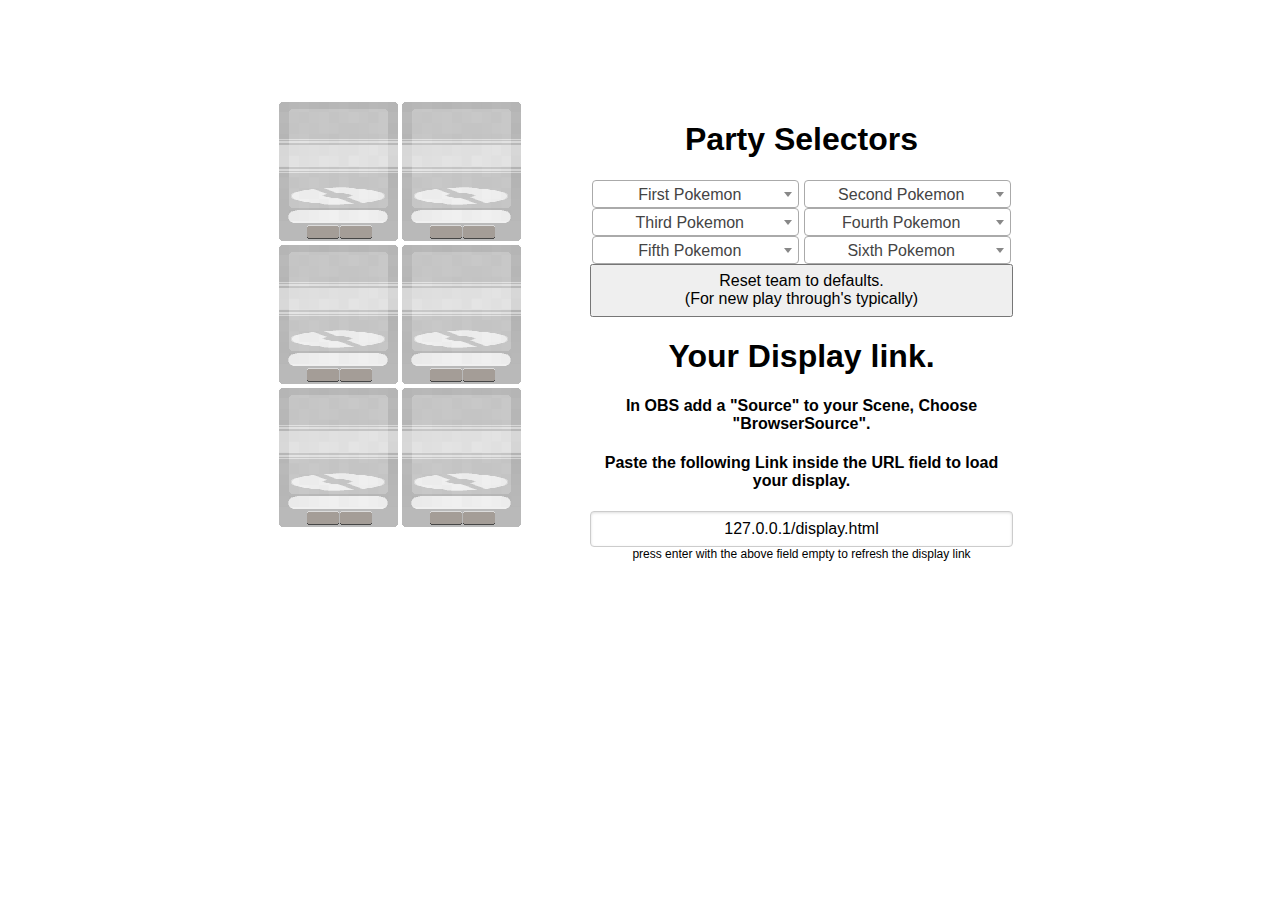
<file: index.html>
<!DOCTYPE html>
<!--
To change this license header, choose License Headers in Project Properties.
To change this template file, choose Tools | Templates
and open the template in the editor.
-->
<html>
    <head>
        <title>Pokemon Let's Play Team and Badge Display - OBS CLR Browser</title>
        <meta charset="UTF-8">
        <meta name="viewport" content="width=device-width, initial-scale=1.0">
        <script src="js/libs/jquery/jquery-2.2.2.min.js"></script>
        <script src="js/libs/jquery-ui/jquery-ui.min.js" type="text/javascript"></script>
        <script src="js/libs/jquery-ui/jquery-ui.js" type="text/javascript"></script>
        <script src="js/libs/select2/select2.min.js" type="text/javascript"></script>
        <script src="js/main.js"></script>
        <script src="js/pokemon.js"></script>
        <link href="css/pure-min.css" rel="stylesheet" type="text/css"/>
        <link href="css/main.css" rel='stylesheet'/>
        <link href="css/select2.min.css" rel="stylesheet" type="text/css"/>
        <link href="css/jquery-ui.min.css" rel="stylesheet" type="text/css"/>
    </head>
    <body>
        <div id='bodyWrap'>
            <div id="views">
                <div id='partyView'>
                    <!--- The containing div for the party pokemon --->
                    <div class='party' id='pokemon1'>
                        <img src="./img/noPokemon.png">
                        <div class="types">
                            <div id="type1"></div>
                            <div id="type2"></div>
                        </div>
                    </div>
                    <div id='pokemon2' class='party'>
                        <img src="./img/noPokemon.png">
                        <div class="types">
                            <div id="type1"></div>
                            <div id="type2"></div>
                        </div>
                    </div>
                    <div id='pokemon3' class='party'>
                        <img src="./img/noPokemon.png">
                        <div class="types">
                            <div id="type1"></div>
                            <div id="type2"></div>
                        </div>
                    </div>
                    <div id='pokemon4' class='party'>
                        <img src="./img/noPokemon.png">
                        <div class="types">
                            <div id="type1"></div>
                            <div id="type2"></div>
                        </div>
                    </div>
                    <div id='pokemon5' class='party'>
                        <img src="./img/noPokemon.png">
                        <div class="types">
                            <div id="type1"></div>
                            <div id="type2"></div>
                        </div>
                    </div>
                    <div id='pokemon6' class='party'>
                        <img src="./img/noPokemon.png">
                        <div class="types">
                            <div id="type1"></div>
                            <div id="type2"></div>
                        </div>
                    </div>
                </div>
            </div>
            <div id="controls">
                <div id='opts'>
                    
                    <div id="teamSelect">
                        <h1>Party Selectors</h1>
                        <select class="pkmSelect" id='P1'>
                            <option value="/img/noPokemon.png">First Pokemon</option>
                        </select>
                        <select class="pkmSelect" id='P2'>
                            <option value="/img/noPokemon.png">Second Pokemon</option>
                        </select>
                        <select class="pkmSelect" id='P3'>
                            <option value="/img/noPokemon.png">Third Pokemon</option>
                        </select>
                        <select class="pkmSelect" id='P4'>
                            <option value="/img/noPokemon.png">Fourth Pokemon</option>
                        </select>
                        <select class="pkmSelect" id='P5'>
                            <option value="/img/noPokemon.png">Fifth Pokemon</option>
                        </select>
                        <select class="pkmSelect" id='P6'>
                            <option value="/img/noPokemon.png">Sixth Pokemon</option>
                        </select>
                    </div>

                    <button id="resetTeam">Reset team to defaults.<br>(For new play through's typically)</button>
                </div>
                <div id="displayLink">
                    <h1>Your Display link.</h1>
                    <h4>In OBS add a "Source" to your Scene, Choose "BrowserSource".</h4>
                    <h4>Paste the following Link inside the URL field to load your display.</h4>
                    <form class="pure-form">
                        <input class="displayLink" >
                        <sup style="position: relative; top: -3px;">press enter with the above field empty to refresh the display link</sup>
                    </form>
                </div>
            </div>


        </div>
    </body>
</html>
</file>
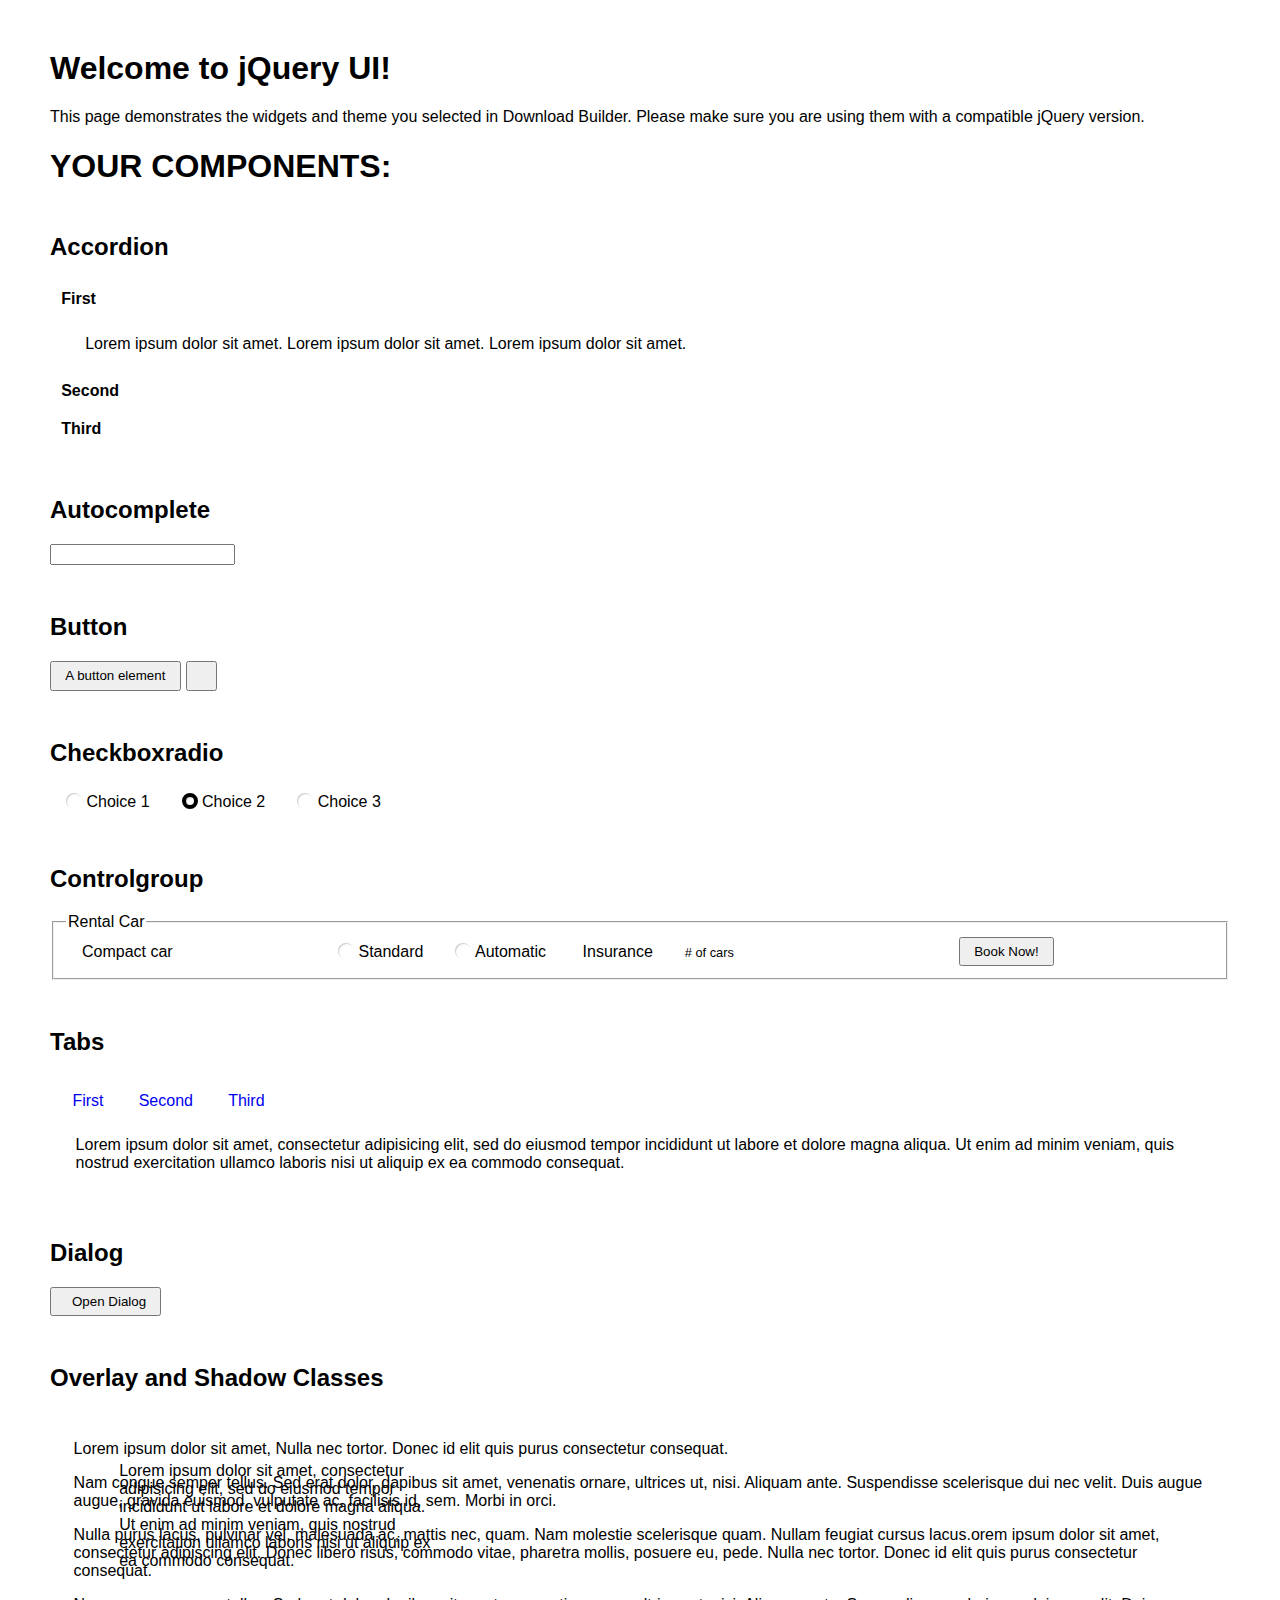
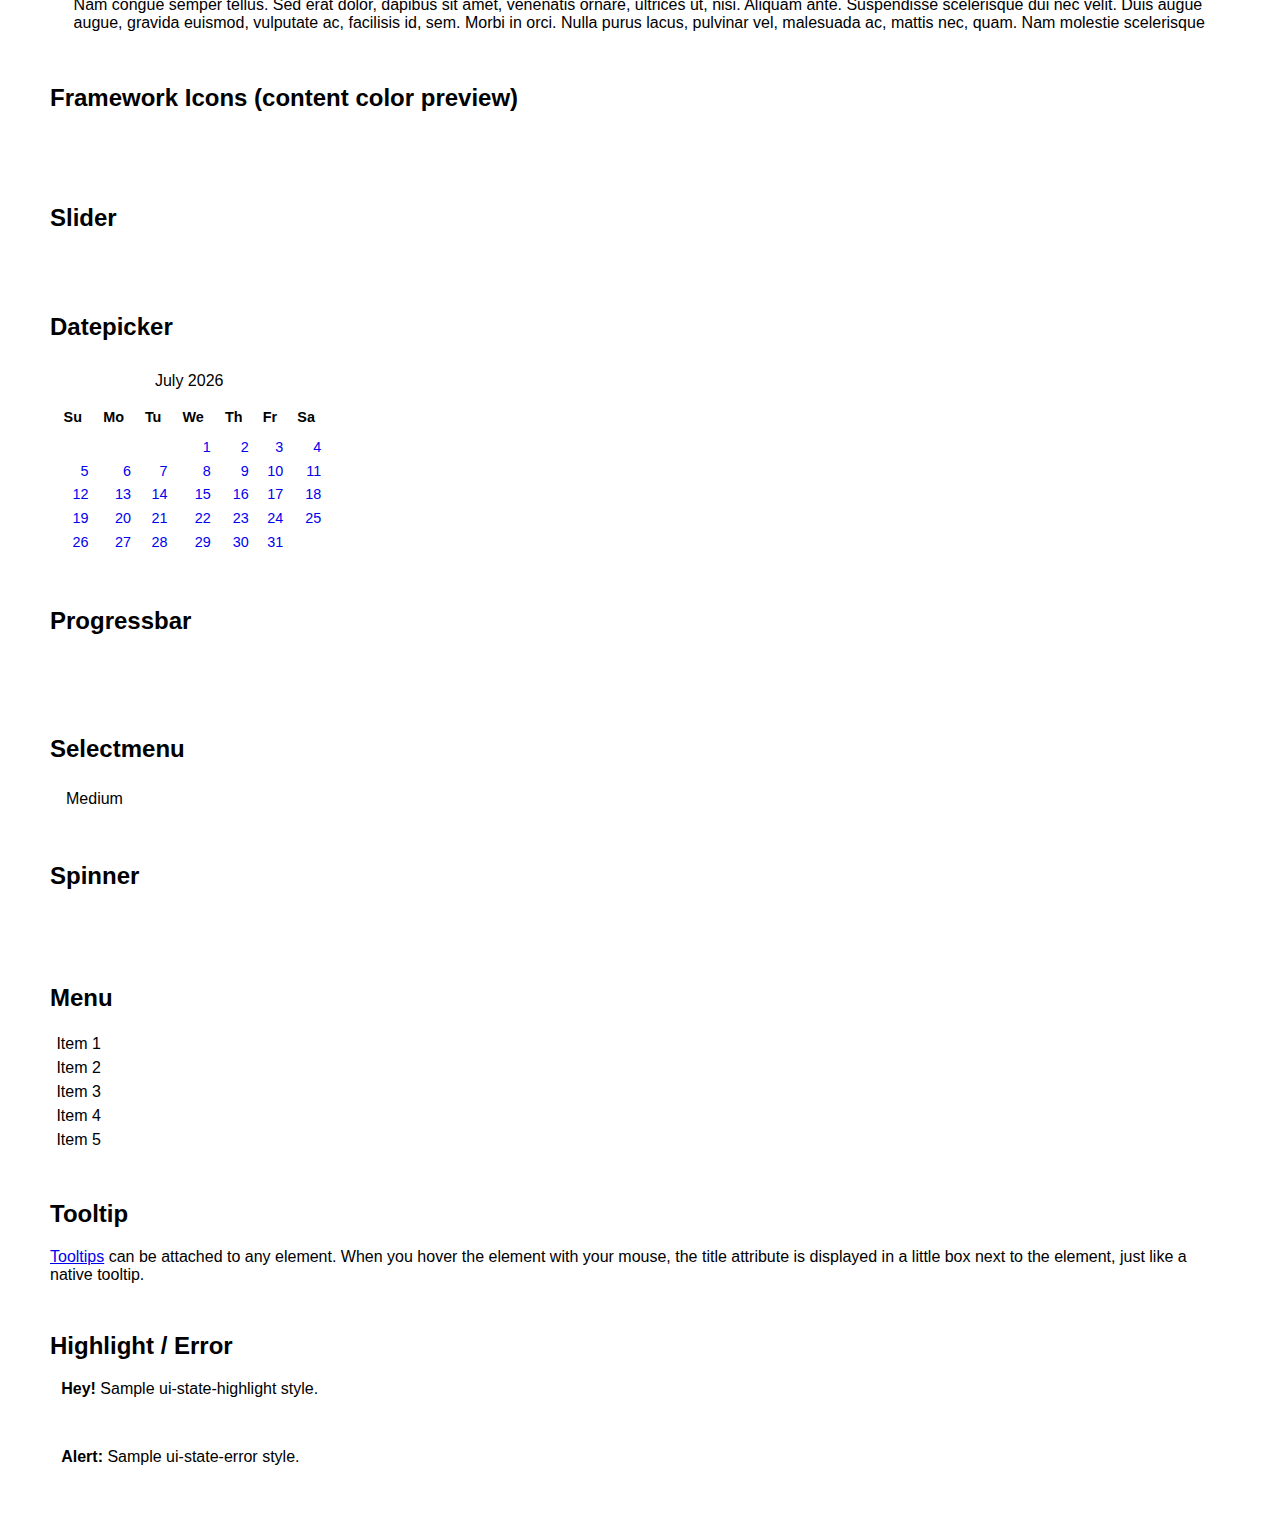
<file: js/libs/jquery-ui/index.html>
<!doctype html>
<html lang="us">
<head>
	<meta charset="utf-8">
	<title>jQuery UI Example Page</title>
	<link href="jquery-ui.css" rel="stylesheet">
	<style>
	body{
		font-family: "Trebuchet MS", sans-serif;
		margin: 50px;
	}
	.demoHeaders {
		margin-top: 2em;
	}
	#dialog-link {
		padding: .4em 1em .4em 20px;
		text-decoration: none;
		position: relative;
	}
	#dialog-link span.ui-icon {
		margin: 0 5px 0 0;
		position: absolute;
		left: .2em;
		top: 50%;
		margin-top: -8px;
	}
	#icons {
		margin: 0;
		padding: 0;
	}
	#icons li {
		margin: 2px;
		position: relative;
		padding: 4px 0;
		cursor: pointer;
		float: left;
		list-style: none;
	}
	#icons span.ui-icon {
		float: left;
		margin: 0 4px;
	}
	.fakewindowcontain .ui-widget-overlay {
		position: absolute;
	}
	select {
		width: 200px;
	}
	</style>
</head>
<body>

<h1>Welcome to jQuery UI!</h1>

<div class="ui-widget">
	<p>This page demonstrates the widgets and theme you selected in Download Builder. Please make sure you are using them with a compatible jQuery version.</p>
</div>

<h1>YOUR COMPONENTS:</h1>


<!-- Accordion -->
<h2 class="demoHeaders">Accordion</h2>
<div id="accordion">
	<h3>First</h3>
	<div>Lorem ipsum dolor sit amet. Lorem ipsum dolor sit amet. Lorem ipsum dolor sit amet.</div>
	<h3>Second</h3>
	<div>Phasellus mattis tincidunt nibh.</div>
	<h3>Third</h3>
	<div>Nam dui erat, auctor a, dignissim quis.</div>
</div>



<!-- Autocomplete -->
<h2 class="demoHeaders">Autocomplete</h2>
<div>
	<input id="autocomplete" title="type &quot;a&quot;">
</div>



<!-- Button -->
<h2 class="demoHeaders">Button</h2>
<button id="button">A button element</button>
<button id="button-icon">An icon-only button</button>



<!-- Checkboxradio -->
<h2 class="demoHeaders">Checkboxradio</h2>
<form style="margin-top: 1em;">
	<div id="radioset">
		<input type="radio" id="radio1" name="radio"><label for="radio1">Choice 1</label>
		<input type="radio" id="radio2" name="radio" checked="checked"><label for="radio2">Choice 2</label>
		<input type="radio" id="radio3" name="radio"><label for="radio3">Choice 3</label>
	</div>
</form>



<!-- Controlgroup -->
<h2 class="demoHeaders">Controlgroup</h2>
<fieldset>
	<legend>Rental Car</legend>
	<div id="controlgroup">
		<select id="car-type">
			<option>Compact car</option>
			<option>Midsize car</option>
			<option>Full size car</option>
			<option>SUV</option>
			<option>Luxury</option>
			<option>Truck</option>
			<option>Van</option>
		</select>
		<label for="transmission-standard">Standard</label>
		<input type="radio" name="transmission" id="transmission-standard">
		<label for="transmission-automatic">Automatic</label>
		<input type="radio" name="transmission" id="transmission-automatic">
		<label for="insurance">Insurance</label>
		<input type="checkbox" name="insurance" id="insurance">
		<label for="horizontal-spinner" class="ui-controlgroup-label"># of cars</label>
		<input id="horizontal-spinner" class="ui-spinner-input">
		<button>Book Now!</button>
	</div>
</fieldset>



<!-- Tabs -->
<h2 class="demoHeaders">Tabs</h2>
<div id="tabs">
	<ul>
		<li><a href="#tabs-1">First</a></li>
		<li><a href="#tabs-2">Second</a></li>
		<li><a href="#tabs-3">Third</a></li>
	</ul>
	<div id="tabs-1">Lorem ipsum dolor sit amet, consectetur adipisicing elit, sed do eiusmod tempor incididunt ut labore et dolore magna aliqua. Ut enim ad minim veniam, quis nostrud exercitation ullamco laboris nisi ut aliquip ex ea commodo consequat.</div>
	<div id="tabs-2">Phasellus mattis tincidunt nibh. Cras orci urna, blandit id, pretium vel, aliquet ornare, felis. Maecenas scelerisque sem non nisl. Fusce sed lorem in enim dictum bibendum.</div>
	<div id="tabs-3">Nam dui erat, auctor a, dignissim quis, sollicitudin eu, felis. Pellentesque nisi urna, interdum eget, sagittis et, consequat vestibulum, lacus. Mauris porttitor ullamcorper augue.</div>
</div>



<h2 class="demoHeaders">Dialog</h2>
<p>
	<button id="dialog-link" class="ui-button ui-corner-all ui-widget">
		<span class="ui-icon ui-icon-newwin"></span>Open Dialog
	</button>
</p>

<h2 class="demoHeaders">Overlay and Shadow Classes</h2>
<div style="position: relative; width: 96%; height: 200px; padding:1% 2%; overflow:hidden;" class="fakewindowcontain">
	<p>Lorem ipsum dolor sit amet,  Nulla nec tortor. Donec id elit quis purus consectetur consequat. </p><p>Nam congue semper tellus. Sed erat dolor, dapibus sit amet, venenatis ornare, ultrices ut, nisi. Aliquam ante. Suspendisse scelerisque dui nec velit. Duis augue augue, gravida euismod, vulputate ac, facilisis id, sem. Morbi in orci. </p><p>Nulla purus lacus, pulvinar vel, malesuada ac, mattis nec, quam. Nam molestie scelerisque quam. Nullam feugiat cursus lacus.orem ipsum dolor sit amet, consectetur adipiscing elit. Donec libero risus, commodo vitae, pharetra mollis, posuere eu, pede. Nulla nec tortor. Donec id elit quis purus consectetur consequat. </p><p>Nam congue semper tellus. Sed erat dolor, dapibus sit amet, venenatis ornare, ultrices ut, nisi. Aliquam ante. Suspendisse scelerisque dui nec velit. Duis augue augue, gravida euismod, vulputate ac, facilisis id, sem. Morbi in orci. Nulla purus lacus, pulvinar vel, malesuada ac, mattis nec, quam. Nam molestie scelerisque quam. </p><p>Nullam feugiat cursus lacus.orem ipsum dolor sit amet, consectetur adipiscing elit. Donec libero risus, commodo vitae, pharetra mollis, posuere eu, pede. Nulla nec tortor. Donec id elit quis purus consectetur consequat. Nam congue semper tellus. Sed erat dolor, dapibus sit amet, venenatis ornare, ultrices ut, nisi. Aliquam ante. </p><p>Suspendisse scelerisque dui nec velit. Duis augue augue, gravida euismod, vulputate ac, facilisis id, sem. Morbi in orci. Nulla purus lacus, pulvinar vel, malesuada ac, mattis nec, quam. Nam molestie scelerisque quam. Nullam feugiat cursus lacus.orem ipsum dolor sit amet, consectetur adipiscing elit. Donec libero risus, commodo vitae, pharetra mollis, posuere eu, pede. Nulla nec tortor. Donec id elit quis purus consectetur consequat. Nam congue semper tellus. Sed erat dolor, dapibus sit amet, venenatis ornare, ultrices ut, nisi. </p>

	<!-- ui-dialog -->
	<div class="ui-widget-overlay ui-front"></div>
	<div style="position: absolute; width: 320px; left: 50px; top: 30px; padding: 1.2em" class="ui-widget ui-front ui-widget-content ui-corner-all ui-widget-shadow">
		Lorem ipsum dolor sit amet, consectetur adipisicing elit, sed do eiusmod tempor incididunt ut labore et dolore magna aliqua. Ut enim ad minim veniam, quis nostrud exercitation ullamco laboris nisi ut aliquip ex ea commodo consequat.
	</div>

</div>

<!-- ui-dialog -->
<div id="dialog" title="Dialog Title">
	<p>Lorem ipsum dolor sit amet, consectetur adipisicing elit, sed do eiusmod tempor incididunt ut labore et dolore magna aliqua. Ut enim ad minim veniam, quis nostrud exercitation ullamco laboris nisi ut aliquip ex ea commodo consequat.</p>
</div>



<h2 class="demoHeaders">Framework Icons (content color preview)</h2>
<ul id="icons" class="ui-widget ui-helper-clearfix">
	<li class="ui-state-default ui-corner-all" title=".ui-icon-caret-1-n"><span class="ui-icon ui-icon-caret-1-n"></span></li>
	<li class="ui-state-default ui-corner-all" title=".ui-icon-caret-1-ne"><span class="ui-icon ui-icon-caret-1-ne"></span></li>
	<li class="ui-state-default ui-corner-all" title=".ui-icon-caret-1-e"><span class="ui-icon ui-icon-caret-1-e"></span></li>
	<li class="ui-state-default ui-corner-all" title=".ui-icon-caret-1-se"><span class="ui-icon ui-icon-caret-1-se"></span></li>
	<li class="ui-state-default ui-corner-all" title=".ui-icon-caret-1-s"><span class="ui-icon ui-icon-caret-1-s"></span></li>
	<li class="ui-state-default ui-corner-all" title=".ui-icon-caret-1-sw"><span class="ui-icon ui-icon-caret-1-sw"></span></li>
	<li class="ui-state-default ui-corner-all" title=".ui-icon-caret-1-w"><span class="ui-icon ui-icon-caret-1-w"></span></li>
	<li class="ui-state-default ui-corner-all" title=".ui-icon-caret-1-nw"><span class="ui-icon ui-icon-caret-1-nw"></span></li>
	<li class="ui-state-default ui-corner-all" title=".ui-icon-caret-2-n-s"><span class="ui-icon ui-icon-caret-2-n-s"></span></li>
	<li class="ui-state-default ui-corner-all" title=".ui-icon-caret-2-e-w"><span class="ui-icon ui-icon-caret-2-e-w"></span></li>
	<li class="ui-state-default ui-corner-all" title=".ui-icon-triangle-1-n"><span class="ui-icon ui-icon-triangle-1-n"></span></li>
	<li class="ui-state-default ui-corner-all" title=".ui-icon-triangle-1-ne"><span class="ui-icon ui-icon-triangle-1-ne"></span></li>
	<li class="ui-state-default ui-corner-all" title=".ui-icon-triangle-1-e"><span class="ui-icon ui-icon-triangle-1-e"></span></li>
	<li class="ui-state-default ui-corner-all" title=".ui-icon-triangle-1-se"><span class="ui-icon ui-icon-triangle-1-se"></span></li>
	<li class="ui-state-default ui-corner-all" title=".ui-icon-triangle-1-s"><span class="ui-icon ui-icon-triangle-1-s"></span></li>
	<li class="ui-state-default ui-corner-all" title=".ui-icon-triangle-1-sw"><span class="ui-icon ui-icon-triangle-1-sw"></span></li>
	<li class="ui-state-default ui-corner-all" title=".ui-icon-triangle-1-w"><span class="ui-icon ui-icon-triangle-1-w"></span></li>
	<li class="ui-state-default ui-corner-all" title=".ui-icon-triangle-1-nw"><span class="ui-icon ui-icon-triangle-1-nw"></span></li>
	<li class="ui-state-default ui-corner-all" title=".ui-icon-triangle-2-n-s"><span class="ui-icon ui-icon-triangle-2-n-s"></span></li>
	<li class="ui-state-default ui-corner-all" title=".ui-icon-triangle-2-e-w"><span class="ui-icon ui-icon-triangle-2-e-w"></span></li>
	<li class="ui-state-default ui-corner-all" title=".ui-icon-arrow-1-n"><span class="ui-icon ui-icon-arrow-1-n"></span></li>
	<li class="ui-state-default ui-corner-all" title=".ui-icon-arrow-1-ne"><span class="ui-icon ui-icon-arrow-1-ne"></span></li>
	<li class="ui-state-default ui-corner-all" title=".ui-icon-arrow-1-e"><span class="ui-icon ui-icon-arrow-1-e"></span></li>
	<li class="ui-state-default ui-corner-all" title=".ui-icon-arrow-1-se"><span class="ui-icon ui-icon-arrow-1-se"></span></li>
	<li class="ui-state-default ui-corner-all" title=".ui-icon-arrow-1-s"><span class="ui-icon ui-icon-arrow-1-s"></span></li>
	<li class="ui-state-default ui-corner-all" title=".ui-icon-arrow-1-sw"><span class="ui-icon ui-icon-arrow-1-sw"></span></li>
	<li class="ui-state-default ui-corner-all" title=".ui-icon-arrow-1-w"><span class="ui-icon ui-icon-arrow-1-w"></span></li>
	<li class="ui-state-default ui-corner-all" title=".ui-icon-arrow-1-nw"><span class="ui-icon ui-icon-arrow-1-nw"></span></li>
	<li class="ui-state-default ui-corner-all" title=".ui-icon-arrow-2-n-s"><span class="ui-icon ui-icon-arrow-2-n-s"></span></li>
	<li class="ui-state-default ui-corner-all" title=".ui-icon-arrow-2-ne-sw"><span class="ui-icon ui-icon-arrow-2-ne-sw"></span></li>
	<li class="ui-state-default ui-corner-all" title=".ui-icon-arrow-2-e-w"><span class="ui-icon ui-icon-arrow-2-e-w"></span></li>
	<li class="ui-state-default ui-corner-all" title=".ui-icon-arrow-2-se-nw"><span class="ui-icon ui-icon-arrow-2-se-nw"></span></li>
	<li class="ui-state-default ui-corner-all" title=".ui-icon-arrowstop-1-n"><span class="ui-icon ui-icon-arrowstop-1-n"></span></li>
	<li class="ui-state-default ui-corner-all" title=".ui-icon-arrowstop-1-e"><span class="ui-icon ui-icon-arrowstop-1-e"></span></li>
	<li class="ui-state-default ui-corner-all" title=".ui-icon-arrowstop-1-s"><span class="ui-icon ui-icon-arrowstop-1-s"></span></li>
	<li class="ui-state-default ui-corner-all" title=".ui-icon-arrowstop-1-w"><span class="ui-icon ui-icon-arrowstop-1-w"></span></li>
	<li class="ui-state-default ui-corner-all" title=".ui-icon-arrowthick-1-n"><span class="ui-icon ui-icon-arrowthick-1-n"></span></li>
	<li class="ui-state-default ui-corner-all" title=".ui-icon-arrowthick-1-ne"><span class="ui-icon ui-icon-arrowthick-1-ne"></span></li>
	<li class="ui-state-default ui-corner-all" title=".ui-icon-arrowthick-1-e"><span class="ui-icon ui-icon-arrowthick-1-e"></span></li>
	<li class="ui-state-default ui-corner-all" title=".ui-icon-arrowthick-1-se"><span class="ui-icon ui-icon-arrowthick-1-se"></span></li>
	<li class="ui-state-default ui-corner-all" title=".ui-icon-arrowthick-1-s"><span class="ui-icon ui-icon-arrowthick-1-s"></span></li>
	<li class="ui-state-default ui-corner-all" title=".ui-icon-arrowthick-1-sw"><span class="ui-icon ui-icon-arrowthick-1-sw"></span></li>
	<li class="ui-state-default ui-corner-all" title=".ui-icon-arrowthick-1-w"><span class="ui-icon ui-icon-arrowthick-1-w"></span></li>
	<li class="ui-state-default ui-corner-all" title=".ui-icon-arrowthick-1-nw"><span class="ui-icon ui-icon-arrowthick-1-nw"></span></li>
	<li class="ui-state-default ui-corner-all" title=".ui-icon-arrowthick-2-n-s"><span class="ui-icon ui-icon-arrowthick-2-n-s"></span></li>
	<li class="ui-state-default ui-corner-all" title=".ui-icon-arrowthick-2-ne-sw"><span class="ui-icon ui-icon-arrowthick-2-ne-sw"></span></li>
	<li class="ui-state-default ui-corner-all" title=".ui-icon-arrowthick-2-e-w"><span class="ui-icon ui-icon-arrowthick-2-e-w"></span></li>
	<li class="ui-state-default ui-corner-all" title=".ui-icon-arrowthick-2-se-nw"><span class="ui-icon ui-icon-arrowthick-2-se-nw"></span></li>
	<li class="ui-state-default ui-corner-all" title=".ui-icon-arrowthickstop-1-n"><span class="ui-icon ui-icon-arrowthickstop-1-n"></span></li>
	<li class="ui-state-default ui-corner-all" title=".ui-icon-arrowthickstop-1-e"><span class="ui-icon ui-icon-arrowthickstop-1-e"></span></li>
	<li class="ui-state-default ui-corner-all" title=".ui-icon-arrowthickstop-1-s"><span class="ui-icon ui-icon-arrowthickstop-1-s"></span></li>
	<li class="ui-state-default ui-corner-all" title=".ui-icon-arrowthickstop-1-w"><span class="ui-icon ui-icon-arrowthickstop-1-w"></span></li>
	<li class="ui-state-default ui-corner-all" title=".ui-icon-arrowreturnthick-1-w"><span class="ui-icon ui-icon-arrowreturnthick-1-w"></span></li>
	<li class="ui-state-default ui-corner-all" title=".ui-icon-arrowreturnthick-1-n"><span class="ui-icon ui-icon-arrowreturnthick-1-n"></span></li>
	<li class="ui-state-default ui-corner-all" title=".ui-icon-arrowreturnthick-1-e"><span class="ui-icon ui-icon-arrowreturnthick-1-e"></span></li>
	<li class="ui-state-default ui-corner-all" title=".ui-icon-arrowreturnthick-1-s"><span class="ui-icon ui-icon-arrowreturnthick-1-s"></span></li>
	<li class="ui-state-default ui-corner-all" title=".ui-icon-arrowreturn-1-w"><span class="ui-icon ui-icon-arrowreturn-1-w"></span></li>
	<li class="ui-state-default ui-corner-all" title=".ui-icon-arrowreturn-1-n"><span class="ui-icon ui-icon-arrowreturn-1-n"></span></li>
	<li class="ui-state-default ui-corner-all" title=".ui-icon-arrowreturn-1-e"><span class="ui-icon ui-icon-arrowreturn-1-e"></span></li>
	<li class="ui-state-default ui-corner-all" title=".ui-icon-arrowreturn-1-s"><span class="ui-icon ui-icon-arrowreturn-1-s"></span></li>
	<li class="ui-state-default ui-corner-all" title=".ui-icon-arrowrefresh-1-w"><span class="ui-icon ui-icon-arrowrefresh-1-w"></span></li>
	<li class="ui-state-default ui-corner-all" title=".ui-icon-arrowrefresh-1-n"><span class="ui-icon ui-icon-arrowrefresh-1-n"></span></li>
	<li class="ui-state-default ui-corner-all" title=".ui-icon-arrowrefresh-1-e"><span class="ui-icon ui-icon-arrowrefresh-1-e"></span></li>
	<li class="ui-state-default ui-corner-all" title=".ui-icon-arrowrefresh-1-s"><span class="ui-icon ui-icon-arrowrefresh-1-s"></span></li>
	<li class="ui-state-default ui-corner-all" title=".ui-icon-arrow-4"><span class="ui-icon ui-icon-arrow-4"></span></li>
	<li class="ui-state-default ui-corner-all" title=".ui-icon-arrow-4-diag"><span class="ui-icon ui-icon-arrow-4-diag"></span></li>
	<li class="ui-state-default ui-corner-all" title=".ui-icon-extlink"><span class="ui-icon ui-icon-extlink"></span></li>
	<li class="ui-state-default ui-corner-all" title=".ui-icon-newwin"><span class="ui-icon ui-icon-newwin"></span></li>
	<li class="ui-state-default ui-corner-all" title=".ui-icon-refresh"><span class="ui-icon ui-icon-refresh"></span></li>
	<li class="ui-state-default ui-corner-all" title=".ui-icon-shuffle"><span class="ui-icon ui-icon-shuffle"></span></li>
	<li class="ui-state-default ui-corner-all" title=".ui-icon-transfer-e-w"><span class="ui-icon ui-icon-transfer-e-w"></span></li>
	<li class="ui-state-default ui-corner-all" title=".ui-icon-transferthick-e-w"><span class="ui-icon ui-icon-transferthick-e-w"></span></li>
	<li class="ui-state-default ui-corner-all" title=".ui-icon-folder-collapsed"><span class="ui-icon ui-icon-folder-collapsed"></span></li>
	<li class="ui-state-default ui-corner-all" title=".ui-icon-folder-open"><span class="ui-icon ui-icon-folder-open"></span></li>
	<li class="ui-state-default ui-corner-all" title=".ui-icon-document"><span class="ui-icon ui-icon-document"></span></li>
	<li class="ui-state-default ui-corner-all" title=".ui-icon-document-b"><span class="ui-icon ui-icon-document-b"></span></li>
	<li class="ui-state-default ui-corner-all" title=".ui-icon-note"><span class="ui-icon ui-icon-note"></span></li>
	<li class="ui-state-default ui-corner-all" title=".ui-icon-mail-closed"><span class="ui-icon ui-icon-mail-closed"></span></li>
	<li class="ui-state-default ui-corner-all" title=".ui-icon-mail-open"><span class="ui-icon ui-icon-mail-open"></span></li>
	<li class="ui-state-default ui-corner-all" title=".ui-icon-suitcase"><span class="ui-icon ui-icon-suitcase"></span></li>
	<li class="ui-state-default ui-corner-all" title=".ui-icon-comment"><span class="ui-icon ui-icon-comment"></span></li>
	<li class="ui-state-default ui-corner-all" title=".ui-icon-person"><span class="ui-icon ui-icon-person"></span></li>
	<li class="ui-state-default ui-corner-all" title=".ui-icon-print"><span class="ui-icon ui-icon-print"></span></li>
	<li class="ui-state-default ui-corner-all" title=".ui-icon-trash"><span class="ui-icon ui-icon-trash"></span></li>
	<li class="ui-state-default ui-corner-all" title=".ui-icon-locked"><span class="ui-icon ui-icon-locked"></span></li>
	<li class="ui-state-default ui-corner-all" title=".ui-icon-unlocked"><span class="ui-icon ui-icon-unlocked"></span></li>
	<li class="ui-state-default ui-corner-all" title=".ui-icon-bookmark"><span class="ui-icon ui-icon-bookmark"></span></li>
	<li class="ui-state-default ui-corner-all" title=".ui-icon-tag"><span class="ui-icon ui-icon-tag"></span></li>
	<li class="ui-state-default ui-corner-all" title=".ui-icon-home"><span class="ui-icon ui-icon-home"></span></li>
	<li class="ui-state-default ui-corner-all" title=".ui-icon-flag"><span class="ui-icon ui-icon-flag"></span></li>
	<li class="ui-state-default ui-corner-all" title=".ui-icon-calculator"><span class="ui-icon ui-icon-calculator"></span></li>
	<li class="ui-state-default ui-corner-all" title=".ui-icon-cart"><span class="ui-icon ui-icon-cart"></span></li>
	<li class="ui-state-default ui-corner-all" title=".ui-icon-pencil"><span class="ui-icon ui-icon-pencil"></span></li>
	<li class="ui-state-default ui-corner-all" title=".ui-icon-clock"><span class="ui-icon ui-icon-clock"></span></li>
	<li class="ui-state-default ui-corner-all" title=".ui-icon-disk"><span class="ui-icon ui-icon-disk"></span></li>
	<li class="ui-state-default ui-corner-all" title=".ui-icon-calendar"><span class="ui-icon ui-icon-calendar"></span></li>
	<li class="ui-state-default ui-corner-all" title=".ui-icon-zoomin"><span class="ui-icon ui-icon-zoomin"></span></li>
	<li class="ui-state-default ui-corner-all" title=".ui-icon-zoomout"><span class="ui-icon ui-icon-zoomout"></span></li>
	<li class="ui-state-default ui-corner-all" title=".ui-icon-search"><span class="ui-icon ui-icon-search"></span></li>
	<li class="ui-state-default ui-corner-all" title=".ui-icon-wrench"><span class="ui-icon ui-icon-wrench"></span></li>
	<li class="ui-state-default ui-corner-all" title=".ui-icon-gear"><span class="ui-icon ui-icon-gear"></span></li>
	<li class="ui-state-default ui-corner-all" title=".ui-icon-heart"><span class="ui-icon ui-icon-heart"></span></li>
	<li class="ui-state-default ui-corner-all" title=".ui-icon-star"><span class="ui-icon ui-icon-star"></span></li>
	<li class="ui-state-default ui-corner-all" title=".ui-icon-link"><span class="ui-icon ui-icon-link"></span></li>
	<li class="ui-state-default ui-corner-all" title=".ui-icon-cancel"><span class="ui-icon ui-icon-cancel"></span></li>
	<li class="ui-state-default ui-corner-all" title=".ui-icon-plus"><span class="ui-icon ui-icon-plus"></span></li>
	<li class="ui-state-default ui-corner-all" title=".ui-icon-plusthick"><span class="ui-icon ui-icon-plusthick"></span></li>
	<li class="ui-state-default ui-corner-all" title=".ui-icon-minus"><span class="ui-icon ui-icon-minus"></span></li>
	<li class="ui-state-default ui-corner-all" title=".ui-icon-minusthick"><span class="ui-icon ui-icon-minusthick"></span></li>
	<li class="ui-state-default ui-corner-all" title=".ui-icon-close"><span class="ui-icon ui-icon-close"></span></li>
	<li class="ui-state-default ui-corner-all" title=".ui-icon-closethick"><span class="ui-icon ui-icon-closethick"></span></li>
	<li class="ui-state-default ui-corner-all" title=".ui-icon-key"><span class="ui-icon ui-icon-key"></span></li>
	<li class="ui-state-default ui-corner-all" title=".ui-icon-lightbulb"><span class="ui-icon ui-icon-lightbulb"></span></li>
	<li class="ui-state-default ui-corner-all" title=".ui-icon-scissors"><span class="ui-icon ui-icon-scissors"></span></li>
	<li class="ui-state-default ui-corner-all" title=".ui-icon-clipboard"><span class="ui-icon ui-icon-clipboard"></span></li>
	<li class="ui-state-default ui-corner-all" title=".ui-icon-copy"><span class="ui-icon ui-icon-copy"></span></li>
	<li class="ui-state-default ui-corner-all" title=".ui-icon-contact"><span class="ui-icon ui-icon-contact"></span></li>
	<li class="ui-state-default ui-corner-all" title=".ui-icon-image"><span class="ui-icon ui-icon-image"></span></li>
	<li class="ui-state-default ui-corner-all" title=".ui-icon-video"><span class="ui-icon ui-icon-video"></span></li>
	<li class="ui-state-default ui-corner-all" title=".ui-icon-script"><span class="ui-icon ui-icon-script"></span></li>
	<li class="ui-state-default ui-corner-all" title=".ui-icon-alert"><span class="ui-icon ui-icon-alert"></span></li>
	<li class="ui-state-default ui-corner-all" title=".ui-icon-info"><span class="ui-icon ui-icon-info"></span></li>
	<li class="ui-state-default ui-corner-all" title=".ui-icon-notice"><span class="ui-icon ui-icon-notice"></span></li>
	<li class="ui-state-default ui-corner-all" title=".ui-icon-help"><span class="ui-icon ui-icon-help"></span></li>
	<li class="ui-state-default ui-corner-all" title=".ui-icon-check"><span class="ui-icon ui-icon-check"></span></li>
	<li class="ui-state-default ui-corner-all" title=".ui-icon-bullet"><span class="ui-icon ui-icon-bullet"></span></li>
	<li class="ui-state-default ui-corner-all" title=".ui-icon-radio-off"><span class="ui-icon ui-icon-radio-off"></span></li>
	<li class="ui-state-default ui-corner-all" title=".ui-icon-radio-on"><span class="ui-icon ui-icon-radio-on"></span></li>
	<li class="ui-state-default ui-corner-all" title=".ui-icon-pin-w"><span class="ui-icon ui-icon-pin-w"></span></li>
	<li class="ui-state-default ui-corner-all" title=".ui-icon-pin-s"><span class="ui-icon ui-icon-pin-s"></span></li>
	<li class="ui-state-default ui-corner-all" title=".ui-icon-play"><span class="ui-icon ui-icon-play"></span></li>
	<li class="ui-state-default ui-corner-all" title=".ui-icon-pause"><span class="ui-icon ui-icon-pause"></span></li>
	<li class="ui-state-default ui-corner-all" title=".ui-icon-seek-next"><span class="ui-icon ui-icon-seek-next"></span></li>
	<li class="ui-state-default ui-corner-all" title=".ui-icon-seek-prev"><span class="ui-icon ui-icon-seek-prev"></span></li>
	<li class="ui-state-default ui-corner-all" title=".ui-icon-seek-end"><span class="ui-icon ui-icon-seek-end"></span></li>
	<li class="ui-state-default ui-corner-all" title=".ui-icon-seek-first"><span class="ui-icon ui-icon-seek-first"></span></li>
	<li class="ui-state-default ui-corner-all" title=".ui-icon-stop"><span class="ui-icon ui-icon-stop"></span></li>
	<li class="ui-state-default ui-corner-all" title=".ui-icon-eject"><span class="ui-icon ui-icon-eject"></span></li>
	<li class="ui-state-default ui-corner-all" title=".ui-icon-volume-off"><span class="ui-icon ui-icon-volume-off"></span></li>
	<li class="ui-state-default ui-corner-all" title=".ui-icon-volume-on"><span class="ui-icon ui-icon-volume-on"></span></li>
	<li class="ui-state-default ui-corner-all" title=".ui-icon-power"><span class="ui-icon ui-icon-power"></span></li>
	<li class="ui-state-default ui-corner-all" title=".ui-icon-signal-diag"><span class="ui-icon ui-icon-signal-diag"></span></li>
	<li class="ui-state-default ui-corner-all" title=".ui-icon-signal"><span class="ui-icon ui-icon-signal"></span></li>
	<li class="ui-state-default ui-corner-all" title=".ui-icon-battery-0"><span class="ui-icon ui-icon-battery-0"></span></li>
	<li class="ui-state-default ui-corner-all" title=".ui-icon-battery-1"><span class="ui-icon ui-icon-battery-1"></span></li>
	<li class="ui-state-default ui-corner-all" title=".ui-icon-battery-2"><span class="ui-icon ui-icon-battery-2"></span></li>
	<li class="ui-state-default ui-corner-all" title=".ui-icon-battery-3"><span class="ui-icon ui-icon-battery-3"></span></li>
	<li class="ui-state-default ui-corner-all" title=".ui-icon-circle-plus"><span class="ui-icon ui-icon-circle-plus"></span></li>
	<li class="ui-state-default ui-corner-all" title=".ui-icon-circle-minus"><span class="ui-icon ui-icon-circle-minus"></span></li>
	<li class="ui-state-default ui-corner-all" title=".ui-icon-circle-close"><span class="ui-icon ui-icon-circle-close"></span></li>
	<li class="ui-state-default ui-corner-all" title=".ui-icon-circle-triangle-e"><span class="ui-icon ui-icon-circle-triangle-e"></span></li>
	<li class="ui-state-default ui-corner-all" title=".ui-icon-circle-triangle-s"><span class="ui-icon ui-icon-circle-triangle-s"></span></li>
	<li class="ui-state-default ui-corner-all" title=".ui-icon-circle-triangle-w"><span class="ui-icon ui-icon-circle-triangle-w"></span></li>
	<li class="ui-state-default ui-corner-all" title=".ui-icon-circle-triangle-n"><span class="ui-icon ui-icon-circle-triangle-n"></span></li>
	<li class="ui-state-default ui-corner-all" title=".ui-icon-circle-arrow-e"><span class="ui-icon ui-icon-circle-arrow-e"></span></li>
	<li class="ui-state-default ui-corner-all" title=".ui-icon-circle-arrow-s"><span class="ui-icon ui-icon-circle-arrow-s"></span></li>
	<li class="ui-state-default ui-corner-all" title=".ui-icon-circle-arrow-w"><span class="ui-icon ui-icon-circle-arrow-w"></span></li>
	<li class="ui-state-default ui-corner-all" title=".ui-icon-circle-arrow-n"><span class="ui-icon ui-icon-circle-arrow-n"></span></li>
	<li class="ui-state-default ui-corner-all" title=".ui-icon-circle-zoomin"><span class="ui-icon ui-icon-circle-zoomin"></span></li>
	<li class="ui-state-default ui-corner-all" title=".ui-icon-circle-zoomout"><span class="ui-icon ui-icon-circle-zoomout"></span></li>
	<li class="ui-state-default ui-corner-all" title=".ui-icon-circle-check"><span class="ui-icon ui-icon-circle-check"></span></li>
	<li class="ui-state-default ui-corner-all" title=".ui-icon-circlesmall-plus"><span class="ui-icon ui-icon-circlesmall-plus"></span></li>
	<li class="ui-state-default ui-corner-all" title=".ui-icon-circlesmall-minus"><span class="ui-icon ui-icon-circlesmall-minus"></span></li>
	<li class="ui-state-default ui-corner-all" title=".ui-icon-circlesmall-close"><span class="ui-icon ui-icon-circlesmall-close"></span></li>
	<li class="ui-state-default ui-corner-all" title=".ui-icon-squaresmall-plus"><span class="ui-icon ui-icon-squaresmall-plus"></span></li>
	<li class="ui-state-default ui-corner-all" title=".ui-icon-squaresmall-minus"><span class="ui-icon ui-icon-squaresmall-minus"></span></li>
	<li class="ui-state-default ui-corner-all" title=".ui-icon-squaresmall-close"><span class="ui-icon ui-icon-squaresmall-close"></span></li>
	<li class="ui-state-default ui-corner-all" title=".ui-icon-grip-dotted-vertical"><span class="ui-icon ui-icon-grip-dotted-vertical"></span></li>
	<li class="ui-state-default ui-corner-all" title=".ui-icon-grip-dotted-horizontal"><span class="ui-icon ui-icon-grip-dotted-horizontal"></span></li>
	<li class="ui-state-default ui-corner-all" title=".ui-icon-grip-solid-vertical"><span class="ui-icon ui-icon-grip-solid-vertical"></span></li>
	<li class="ui-state-default ui-corner-all" title=".ui-icon-grip-solid-horizontal"><span class="ui-icon ui-icon-grip-solid-horizontal"></span></li>
	<li class="ui-state-default ui-corner-all" title=".ui-icon-gripsmall-diagonal-se"><span class="ui-icon ui-icon-gripsmall-diagonal-se"></span></li>
	<li class="ui-state-default ui-corner-all" title=".ui-icon-grip-diagonal-se"><span class="ui-icon ui-icon-grip-diagonal-se"></span></li>
</ul>


<!-- Slider -->
<h2 class="demoHeaders">Slider</h2>
<div id="slider"></div>



<!-- Datepicker -->
<h2 class="demoHeaders">Datepicker</h2>
<div id="datepicker"></div>



<!-- Progressbar -->
<h2 class="demoHeaders">Progressbar</h2>
<div id="progressbar"></div>



<!-- Progressbar -->
<h2 class="demoHeaders">Selectmenu</h2>
<select id="selectmenu">
	<option>Slower</option>
	<option>Slow</option>
	<option selected="selected">Medium</option>
	<option>Fast</option>
	<option>Faster</option>
</select>



<!-- Spinner -->
<h2 class="demoHeaders">Spinner</h2>
<input id="spinner">



<!-- Menu -->
<h2 class="demoHeaders">Menu</h2>
<ul style="width:100px;" id="menu">
	<li><div>Item 1</div></li>
	<li><div>Item 2</div></li>
	<li><div>Item 3</div>
		<ul>
			<li><div>Item 3-1</div></li>
			<li><div>Item 3-2</div></li>
			<li><div>Item 3-3</div></li>
			<li><div>Item 3-4</div></li>
			<li><div>Item 3-5</div></li>
		</ul>
	</li>
	<li><div>Item 4</div></li>
	<li><div>Item 5</div></li>
</ul>



<!-- Tooltip -->
<h2 class="demoHeaders">Tooltip</h2>
<p id="tooltip">
	<a href="#" title="That&apos;s what this widget is">Tooltips</a> can be attached to any element. When you hover
the element with your mouse, the title attribute is displayed in a little box next to the element, just like a native tooltip.
</p>


<!-- Highlight / Error -->
<h2 class="demoHeaders">Highlight / Error</h2>
<div class="ui-widget">
	<div class="ui-state-highlight ui-corner-all" style="margin-top: 20px; padding: 0 .7em;">
		<p><span class="ui-icon ui-icon-info" style="float: left; margin-right: .3em;"></span>
		<strong>Hey!</strong> Sample ui-state-highlight style.</p>
	</div>
</div>
<br>
<div class="ui-widget">
	<div class="ui-state-error ui-corner-all" style="padding: 0 .7em;">
		<p><span class="ui-icon ui-icon-alert" style="float: left; margin-right: .3em;"></span>
		<strong>Alert:</strong> Sample ui-state-error style.</p>
	</div>
</div>

<script src="external/jquery/jquery.js"></script>
<script src="jquery-ui.js"></script>
<script>

$( "#accordion" ).accordion();



var availableTags = [
	"ActionScript",
	"AppleScript",
	"Asp",
	"BASIC",
	"C",
	"C++",
	"Clojure",
	"COBOL",
	"ColdFusion",
	"Erlang",
	"Fortran",
	"Groovy",
	"Haskell",
	"Java",
	"JavaScript",
	"Lisp",
	"Perl",
	"PHP",
	"Python",
	"Ruby",
	"Scala",
	"Scheme"
];
$( "#autocomplete" ).autocomplete({
	source: availableTags
});



$( "#button" ).button();
$( "#button-icon" ).button({
	icon: "ui-icon-gear",
	showLabel: false
});



$( "#radioset" ).buttonset();



$( "#controlgroup" ).controlgroup();



$( "#tabs" ).tabs();



$( "#dialog" ).dialog({
	autoOpen: false,
	width: 400,
	buttons: [
		{
			text: "Ok",
			click: function() {
				$( this ).dialog( "close" );
			}
		},
		{
			text: "Cancel",
			click: function() {
				$( this ).dialog( "close" );
			}
		}
	]
});

// Link to open the dialog
$( "#dialog-link" ).click(function( event ) {
	$( "#dialog" ).dialog( "open" );
	event.preventDefault();
});



$( "#datepicker" ).datepicker({
	inline: true
});



$( "#slider" ).slider({
	range: true,
	values: [ 17, 67 ]
});



$( "#progressbar" ).progressbar({
	value: 20
});



$( "#spinner" ).spinner();



$( "#menu" ).menu();



$( "#tooltip" ).tooltip();



$( "#selectmenu" ).selectmenu();


// Hover states on the static widgets
$( "#dialog-link, #icons li" ).hover(
	function() {
		$( this ).addClass( "ui-state-hover" );
	},
	function() {
		$( this ).removeClass( "ui-state-hover" );
	}
);
</script>
</body>
</html>
</file>
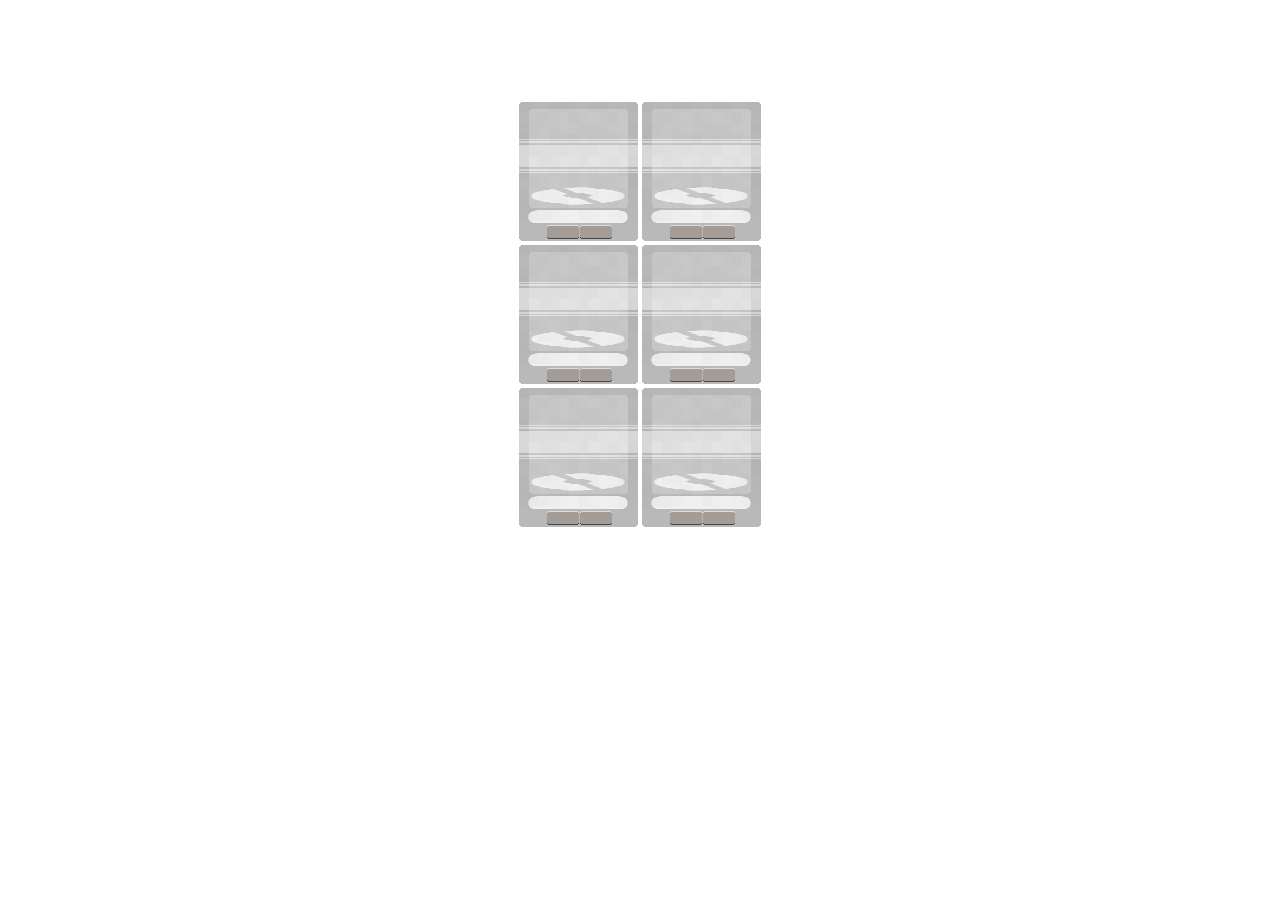
<file: display.html>
<!DOCTYPE html>
<!--
To change this license header, choose License Headers in Project Properties.
To change this template file, choose Tools | Templates
and open the template in the editor.
-->
<html>
    <head>
        <title>Pokemon Let's Play Team and Badge Display - OBS CLR Browser</title>
        <meta charset="UTF-8">
        <meta name="viewport" content="width=device-width, initial-scale=1.0">
        <script src="js/libs/jquery/jquery-2.2.2.min.js"></script>
        <link href="css/main.css" rel='stylesheet'/>
        <script>

            function ref()
            {

                $.getJSON('./load/team.json', function (team) {
                    // Set pokemon data here

                    // First pokemon
                    $('#pokemon1').find('img').attr('src', team[0].imageFile);
                    $("#pokemon1").find('#type1').removeClass().addClass('t' + team[0].Type1);
                    $("#pokemon1").find('#type2').removeClass().addClass('t' + team[0].Type2);

                    // Second pokemon
                    $('#pokemon2').find('img').attr('src', team[1].imageFile);
                    $("#pokemon2").find('#type1').removeClass().addClass('t' + team[1].Type1);
                    $("#pokemon2").find('#type2').removeClass().addClass('t' + team[1].Type2);

                    // Third pokemon
                    $('#pokemon3').find('img').attr('src', team[2].imageFile);
                    $("#pokemon3").find('#type1').removeClass().addClass('t' + team[2].Type1);
                    $("#pokemon3").find('#type2').removeClass().addClass('t' + team[2].Type2);

                    // Fourth pokemon
                    $('#pokemon4').find('img').attr('src', team[3].imageFile);
                    $("#pokemon4").find('#type1').removeClass().addClass('t' + team[3].Type1);
                    $("#pokemon4").find('#type2').removeClass().addClass('t' + team[3].Type2);

                    // Fifth pokemon
                    $('#pokemon5').find('img').attr('src', team[4].imageFile);
                    $("#pokemon5").find('#type1').removeClass().addClass('t' + team[4].Type1);
                    $("#pokemon5").find('#type2').removeClass().addClass('t' + team[4].Type2);

                    // Sixth pokemon
                    $('#pokemon6').find('img').attr('src', team[5].imageFile);
                    $("#pokemon6").find('#type1').removeClass().addClass('t' + team[5].Type1);
                    $("#pokemon6").find('#type2').removeClass().addClass('t' + team[5].Type2);
                });
            }
            setInterval('ref()', 1000);
        </script>
    </head>
    <body>
        <div id='bodyWrap'>
            <div id='partyView'>
                <!--- The containing div for the party pokemon --->
                <div class='party' id='pokemon1'>
                    <img src="./img/noPokemon.png">
                    <div class="types">
                        <span class="level"></span>
                        <div id="type1"></div>
                        <div id="type2"></div>
                    </div>
                </div>
                <div id='pokemon2' class='party'>
                    <img src="./img/noPokemon.png">
                    <div class="types">
                        <div id="type1"></div>
                        <div id="type2"></div>
                    </div>
                </div>
                <div id='pokemon3' class='party'>
                    <img src="./img/noPokemon.png">
                    <div class="types">
                        <div id="type1"></div>
                        <div id="type2"></div>
                    </div>
                </div>
                <div id='pokemon4' class='party'>
                    <img src="./img/noPokemon.png">
                    <div class="types">
                        <div id="type1"></div>
                        <div id="type2"></div>
                    </div>
                </div>
                <div id='pokemon5' class='party'>
                    <img src="./img/noPokemon.png">
                    <div class="types">
                        <div id="type1"></div>
                        <div id="type2"></div>
                    </div>
                </div>
                <div id='pokemon6' class='party'>
                    <img src="./img/noPokemon.png">
                    <div class="types">
                        <div id="type1"></div>
                        <div id="type2"></div>
                    </div>
                </div>
            </div>
        </div>
    </body>
</html>
</file>
<file: css/main.css>
/* Main layout styling */

body {
    overflow: hidden;
    background: transparent;
    margin: 0px;
    padding: 0px;
}

#bodyWrap{
    overflow: auto;
    padding-top: 100px;
    width: 860px;
    margin: auto;
}

#views {
    width: 380px;
    float: left;
    overflow: auto;
}

#controls{
    overflow: hidden;
    width:423px;
    float:left;
    text-align: center;
}

/* Party Styling */

#partyView {
    width: 246px;
    margin: 0px auto;
}

.party {
    background: url('../img/pokemonBG.png') no-repeat;
    width: 119px;
    height: 139px;
    float: left;
    margin: 2px;
}

.party img{
    width:119px;
    height:119px;
}

.pkmSelect option {
    text-transform: capitalize;
}

.types{
    width: 66px;
    height: 14px;
    margin: auto;
    padding-left: 2px;
}

.types div{
    float:left;
    width: 32px;
    height: 14px;
}

.types div:nth-child(2){
    margin-left: 2px;
}

.t0{
    background: url('../img/type/0.png') no-repeat;
}

.t1{
    background: url('../img/type/1.png') no-repeat;
}

.t2{
    background: url('../img/type/2.png') no-repeat;
}
.t3{
    background: url('../img/type/3.png') no-repeat;
}
.t4{
    background: url('../img/type/4.png') no-repeat;
}
.t5{
    background: url('../img/type/5.png') no-repeat;
}
.t6{
    background: url('../img/type/6.png') no-repeat;
}
.t7{
    background: url('../img/type/7.png') no-repeat;
}
.t8{
    background: url('../img/type/8.png') no-repeat;
}
.t9{
    background: url('../img/type/9.png') no-repeat;
}
.t10{
    background: url('../img/type/10.png') no-repeat;
}
.t11{
    background: url('../img/type/11.png') no-repeat;
}
.t12{
    background: url('../img/type/12.png') no-repeat;
}
.t13{
    background: url('../img/type/13.png') no-repeat;
}
.t14{
    background: url('../img/type/14.png') no-repeat;
}
.t15{
    background: url('../img/type/15.png') no-repeat;
}
.t16{
    background: url('../img/type/16.png') no-repeat;
}
.t17{
    background: url('../img/type/17.png') no-repeat;
}
.t18{
    background: url('../img/type/18.png') no-repeat;
}

#resetTeam{
    width: 100%;
}

.displayLink{
    width: 100%;
    text-align: center;
}
</file>
